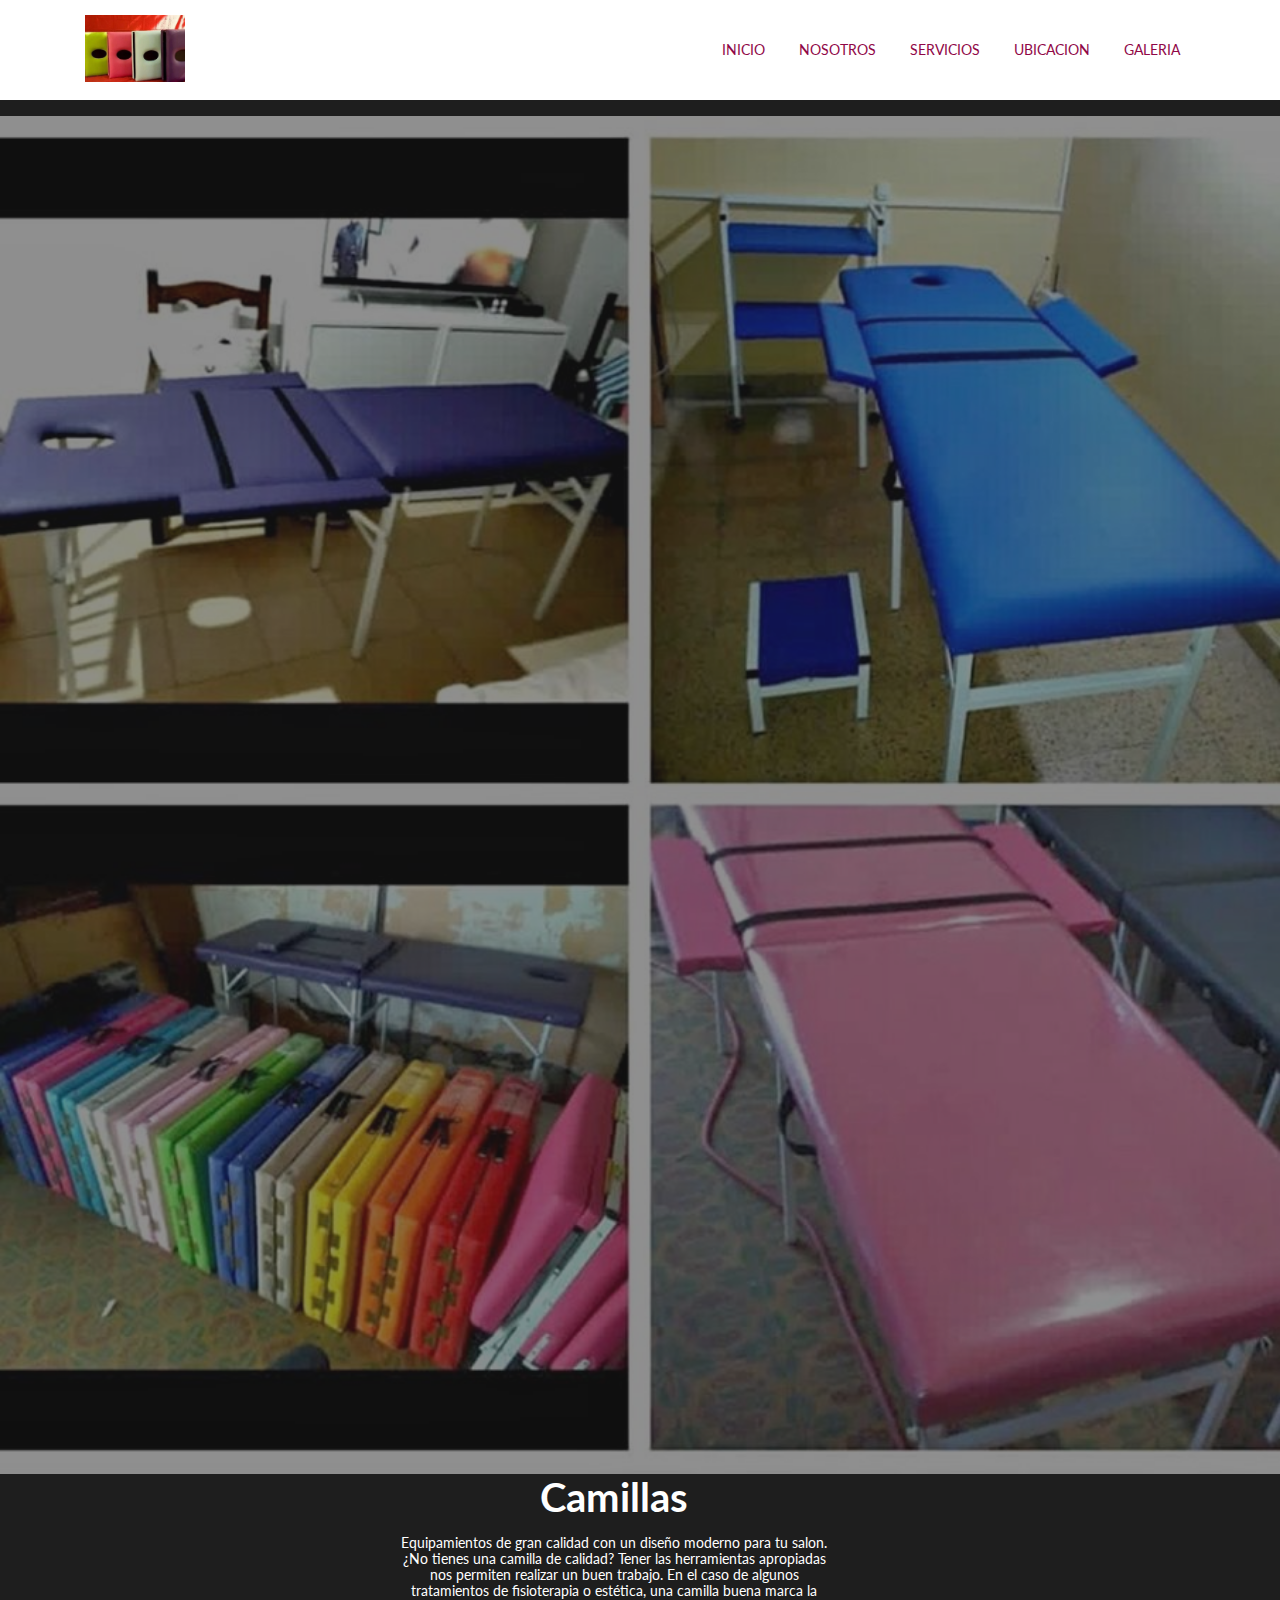
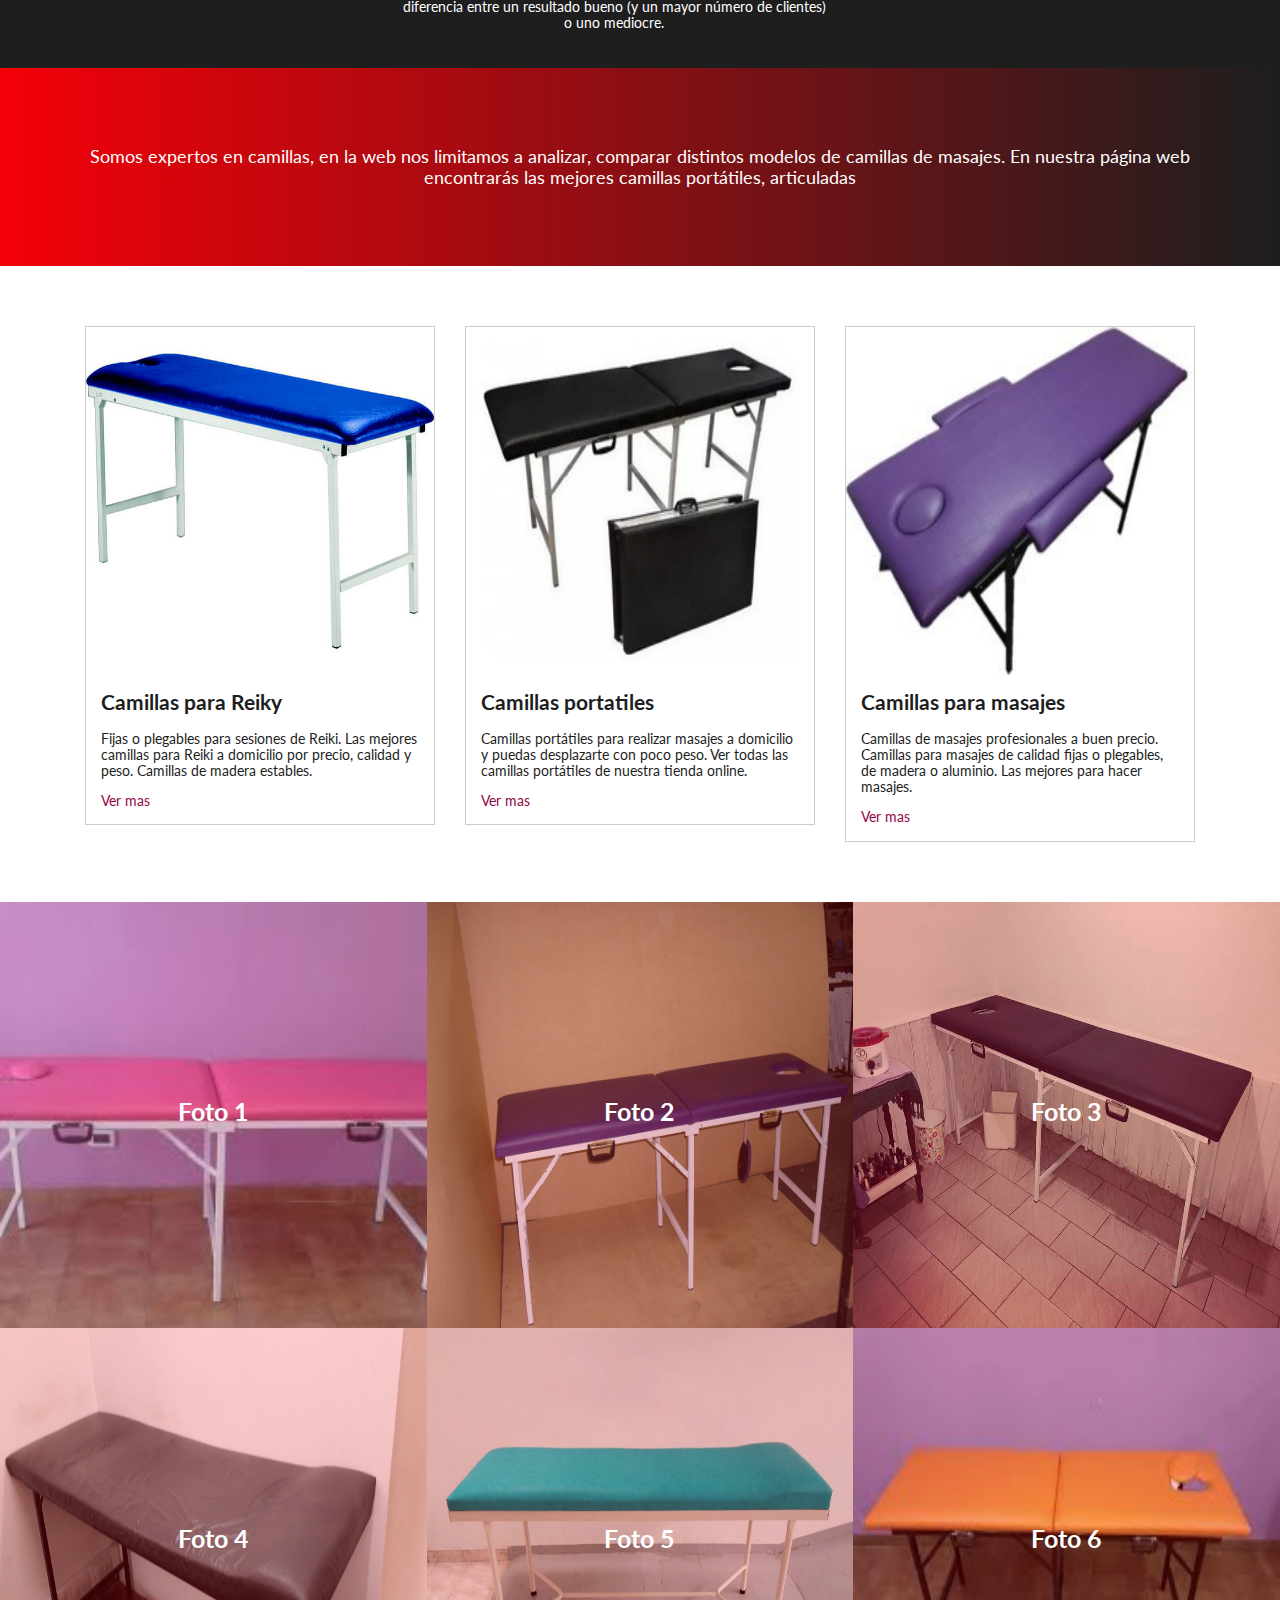
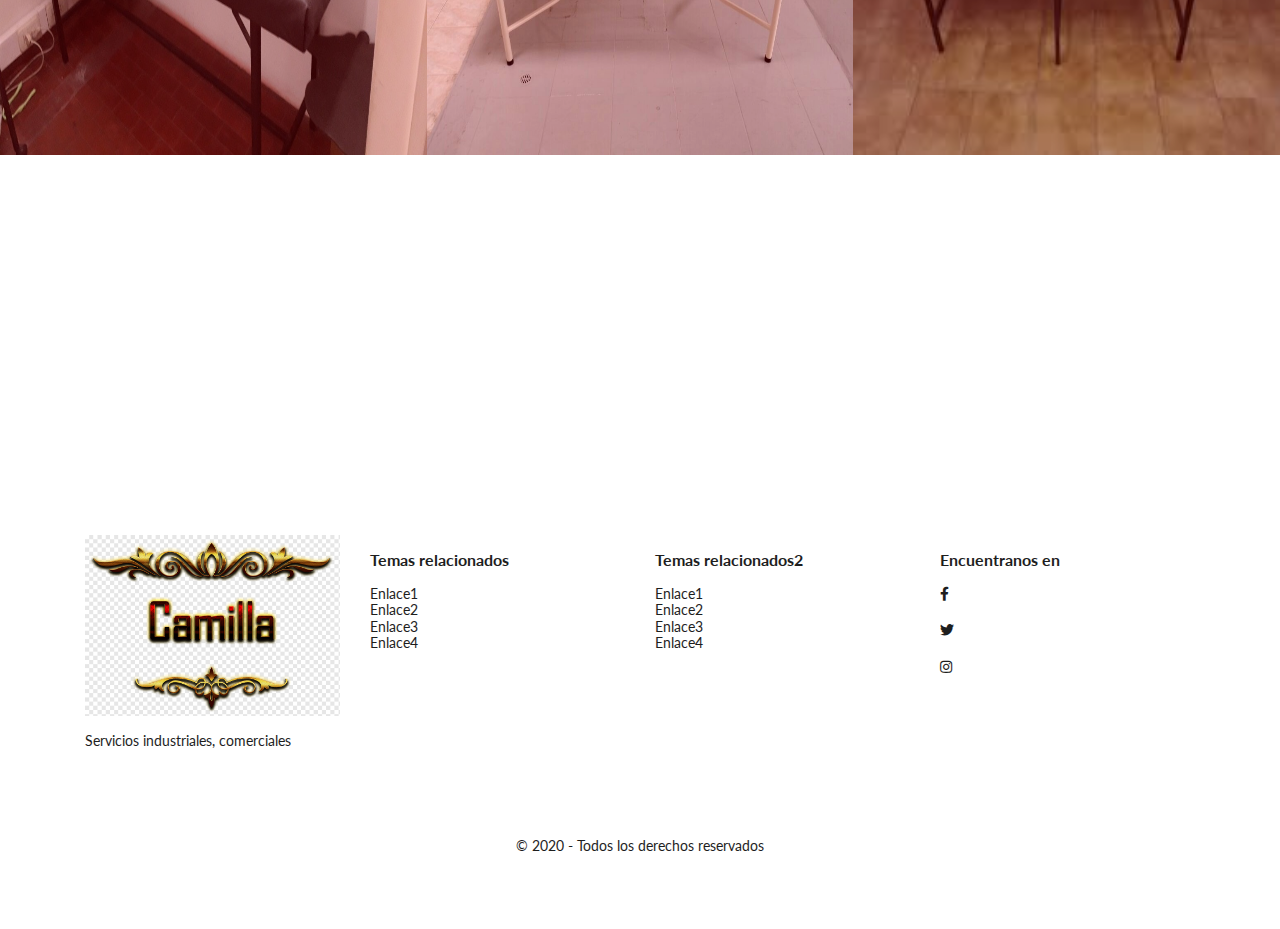
<file: index.html>
<!DOCTYPE html>
<html lang="en">
<head>
    <meta charset="UTF-8">
    <meta name="keywords" content="camillas, masajes, fisioterapia">
    <meta name="viewport" content="width=device-width,initial-scale=1">
    <title>Bienvenidos a Camillas Hindu</title>
    <link rel="short icon" href="img/camilla.png">
    <link href="https://fonts.googleapis.com/css2?family=Lato:ital,wght@0,100;0,300;0,400;0,700;1,900&display=swap" rel="stylesheet">
    <link rel="stylesheet" href="https://use.fontawesome.com/releases/v5.13.0/css/all.css">
     <link rel="stylesheet" href="css/normalize.css">
    <link rel="stylesheet" href="style.css">
</head>
<body>
    <header>
        <div class="container">
        <a href="index.html"><img src="img/logo.svg.jpg" class="logo"></a>
        <nav>
            <a href="#inicio">INICIO</a>
            <a href="#nosotros">NOSOTROS</a>
            <a href="#servicios">SERVICIOS</a>
            <a href="#ubicacion">UBICACION</a>
            <a href="#galeria">GALERIA</a>
        </nav>
        <a href="#" class="hambur"><i class="fas fa-bars"></i></a>
    </div>
    </header>
    <main>
        <section id="inicio">"
           <img src="img/bannerprincipal.jpg.jpg">
           <div class="bloque-banner">
           <h1>Camillas</h1>
           <p>Equipamientos de gran calidad con un diseño moderno para tu salon.¿No tienes una camilla de calidad? Tener las herramientas apropiadas nos permiten realizar un buen trabajo. En el caso de algunos tratamientos de fisioterapia o estética, una camilla buena marca la diferencia entre un resultado bueno (y un mayor número de clientes) o uno mediocre. </p>
           <a href="#nosotros" class="boton boton-blanco"></a>
        </div>
        </section>
        <section id="nosotros" class="seccion">
            <div class="container">
                <p>Somos expertos en camillas, en la web nos limitamos a analizar, comparar distintos modelos de camillas de masajes. En nuestra página web encontrarás las mejores camillas portátiles, articuladas </p>
            </div>

        </section>
        <section id="servicios" class="seccion">
         <div class="container"> 
            <div class="row">
              <div class="columna columna-33 columna-mobile-100">
               <div class="bloque-servicio">
                <div class="bloque-img-servicio">
                  <img src="img/camilla1.jpg.jpg">
                </div>
                    <div class="bloque-contenido-servicio">
                        <h2>Camillas para Reiky</h2>
                        <p>Fijas o plegables para sesiones de Reiki. Las mejores camillas para Reiki a domicilio por precio, calidad y peso. Camillas de madera estables.</p>
                        <a href="#">Ver mas</a>
                    </div>
                </div>
            </div>
                    <div class="columna columna-33 columna-mobile-100">
                      <div class="bloque-servicio">
                            <div class="bloque-img-servicio">
                                <img src="img/camilla2.jpg (2).jpg">
                            </div>
                            <div class="bloque-contenido-servicio">
                                <h2>Camillas portatiles</h2>
                                <p>Camillas portátiles para realizar masajes a domicilio y puedas desplazarte con poco peso. Ver todas las camillas portátiles de nuestra tienda online.</p>
                                <a href="#">Ver mas</a>
                            </div>
                        </div>
                    </div>
                <div class="columna columna-33 columna-mobile-100">
                  <div class="bloque-servicio">
                    <div class="bloque-img-servicio">
                        <img src="img/camilla3.jpg.jpg">
                    </div>
                    <div class="bloque-contenido-servicio">
                        <h2>Camillas para masajes</h2>
                        <p>Camillas de masajes profesionales a buen precio. Camillas para masajes de calidad fijas o plegables, de madera o aluminio. Las mejores para hacer masajes.</p>
                        <a href="#">Ver mas</a>
                    </div>
                </div>
            </div>
        
        </section>
        <section id="galeria" class="seccion">
            <div class="container-fluid">
                <div class="row">
            <div class="columna columna-33 columna-mobile-100 cuadrado-perfecto">
                <img src="img/foto1.jpg">
                 <h3>Foto 1</h3>
            </div>
        
            <div class="columna columna-33 columna-mobile-100 cuadrado-perfecto">
                <img src="img/foto2.jpg">
                <h3>Foto 2</h3>
            </div>
        
            <div class="columna columna-33 columna-mobile-100 cuadrado-perfecto">
                <img src="img/foto3.jpg">
                <h3>Foto 3</h3>
            </div>
        
            <div class="columna columna-33 columna-mobile-100 cuadrado-perfecto">
                <img src="img/foto4.jpg">
                <h3>Foto 4</h3>
            </div>
        
            <div class="columna columna-33 columna-mobile-100 cuadrado-perfecto">
                <img src="img/foto5.jpg">
                <h3>Foto 5</h3>
            </div>
    
            <div class="columna columna-33 columna-mobile-100 cuadrado-perfecto">
                <img src="img/foto6.jpg">
                <h3>Foto 6</h3>
           </div>
    </div>
  </div>
 </section>
        <section id="ubicacion" class="seccion">
            
            <iframe width="600" height="500" id="gmap_canvas" src="https://maps.google.com/maps?q=cordoba%20argentina&t=&z=13&ie=UTF8&iwloc=&output=embed" frameborder="0" scrolling="no" marginheight="0" marginwidth="0"></iframe>

        </section>
        <footer class="seccion">
            <div class="container">
            <div class="row">
                <div class="columna columna-25 columna-mobile-100">
                <img src="img/logo1.png" class="logo">
                <p>Servicios industriales, comerciales</p>
            </div>
            <div class="columna columna-25 columna-mobile-100">
                <h3>Temas relacionados</h3>
                <ul>
                    <li><a href="https://fisiomarket.com/blog-de-fisioterapia/tipos-camillas-dar-masajes/">Enlace1</a></li>
                    <li><a href="https://fisiomarket.com/blog-de-fisioterapia/tipos-camillas-dar-masajes/">Enlace2</a> </li>
                    <li><a href="https://fisiomarket.com/blog-de-fisioterapia/tipos-camillas-dar-masajes/">Enlace3</a></li>
                    <li><a href="https://fisiomarket.com/blog-de-fisioterapia/tipos-camillas-dar-masajes/">Enlace4</a></li>
                </ul>
            </div>
            <div class="columna columna-25 columna-mobile-100">
                <h3>Temas relacionados2</h3>
                <ul>
                    <li><a href="https://fisiomarket.com/blog-de-fisioterapia/tipos-camillas-dar-masajes/">Enlace1</a></li>
                    <li><a href="https://fisiomarket.com/blog-de-fisioterapia/tipos-camillas-dar-masajes/">Enlace2</a> </li>
                    <li><a href="https://fisiomarket.com/blog-de-fisioterapia/tipos-camillas-dar-masajes/">Enlace3</a></li>
                    <li><a href="https://fisiomarket.com/blog-de-fisioterapia/tipos-camillas-dar-masajes/">Enlace4</a></li>
                </ul>
            </div>
            <div class="columna columna-25 columna-mobile-100">
                <h3>Encuentranos en</h3>
                <ul class="redes">
                    <li><a href="https://www.facebook.com/LENCERIALUN/"><i><i class="fab fa-facebook-f"></i></i></a></li>
                    <li><a href="#"><i><i class="fab fa-twitter"></i></i></a></li>
                    <li><a href="#"><i class="fab fa-instagram"></i><i></i></a></li>
                    </ul>
            </div>
        </div>
    </div>
    <div class="pie">
        <div class="container">
            &copy; 2020 - Todos los derechos reservados
        </div>
    </div>
   </footer>
  </main>
 </body>
</html>
</file>
<file: style.css>
*{
    box-sizing: border-box;
}
body {
    font-family: 'lato';
    font-size: 14px;
    font-weight: 400;
    color: #1e1e1e;
    
}
a {
    color: #900747;
    text-decoration: none;
}
header {
    padding-top: 15px;
    padding-bottom: 15px;
}
header .container {
display: flex;
justify-content: space-between;
align-items: center;
flex-wrap: wrap;

}
header .container .logo {
    width: 100px;
    height: auto;
}
header .container .hambur {
    display: none;
}
header .container nav a {
    margin-right: 15px;
    margin-left: 15px;
}
.boton {
    padding: 10px 25px 10px 25px;
    display: inline-block;
}
.boton .boton-blanco {
    background-color:#F00009;
    color: #fff;

}
.boton .boton-rojo {
    background-color: #fff;
    color: #F00009 ;
}
.container {
    padding: 0 15px 0 15px;
    width: 1140px;
    margin: 0 auto 0 auto;
}
.container-fluid {
    padding: 0 15px 0 15px;
    width: 100%;
}
.row {
    margin-left: -15px;
    margin-right: -15px;
    display: flex;
    justify-content: center;
    flex-wrap: wrap;
}
.columna {
    padding: 0 15px 0 15px;
}
.columna-33 {
    width: 33.33%;
}
.columna-25 {
    width: 25%;
}
.seccion {
    padding-top: 60px;
    padding-bottom: 60px;
}
.cuadrado-perfecto {
    position: relative;
    width: 100%;
    padding-bottom: 100%;
}

#inicio {
    position: relative;
    background-color: #1e1e1e;
}
#inicio img {
    width: 100%;
    opacity: .5;
    display: block;
}
#inicio .bloque-banner {
    position: relative;
    top: 40%;
    left: 50%;
    width: 33.33%;
    text-align: center;
    margin-left: -18.66%;
    color: #ffffff;
}
#inicio .bloque-banner h1 {
    font-size: 40px;
    margin-top: 0;
    margin-bottom: 15px;
}
#nosotros {
    background-image: linear-gradient(to left, #1e1e1e, #F40009);
    color: #fff;
    font-size: 18px;
    text-align: center;
}
#servicios .bloque-servicio {
    border: 1px solid #ccc;
}

#servicios .bloque-servicio .bloque-img-servicio {
     width: 100%;
     padding-bottom: 100%;
     position: relative;
}
#servicios .bloque-servicio .bloque-img-servicio img {
    width: 100%;
    position: absolute;
    height: 100%;
    object-position: center;
}
#servicios .bloque-servicio .bloque-contenido-servicio {
    padding: 15px 15px 15px 15px;
}
#servicios .bloque-servicio .bloque-contenido-servicio h2 {
    margin-top: 0;
}
#galeria {
    background-color: #F40009;
    padding-bottom: 0;
    padding-top: 0;
}

#galeria .columna-33.cuadrado-perfecto {
    width: 33.33%;
    padding-bottom: 33.33%;
    padding-left: 0;
    padding-right: 0;
}

#galeria .cuadrado-perfecto img {
    width: 100%;
    height: 100%;
    object-position: center;
    position: absolute;
    opacity: .8;
    left: 0;
    top: 0;
    transition: all .3s ease-in;
}
#galeria .cuadrado-perfecto img:hover {
    opacity: 1;
}
#galeria .cuadrado-perfecto h3 {
    padding-right: 15px;
    padding-left: 15px;
    position: absolute;
    top: 40%;
    color: #fff;
    width: 100%;
    text-align: center;
    font-size: 25px;
}

#ubicacion {
    padding-top: 0;
    padding-bottom: 25%;
    position: relative;
}

#ubicacion iframe {
    width: 100%;
    height: 100%;
    position: absolute;
    left: 0;
}
footer .seccion {
    background-color:#1e1e1e;
    color: #fff ;
    padding-bottom: 0;
}
footer .logo {
    width: 100%;
    height: auto;
}
footer ul {
    list-style: none;
    padding-left: 0;
}
footer ul li a {
    color: #1e1e1e;
}
footer ul.redes li a {
    color: #1e1e1e;
    margin-bottom: 20px;
    display: inline-block;
}
footer .pie {
    text-align: center;
    margin-top: 60px;
    padding-top: 15px;
    padding-bottom: 15px;
    background-color: #fff;
}
</file>
